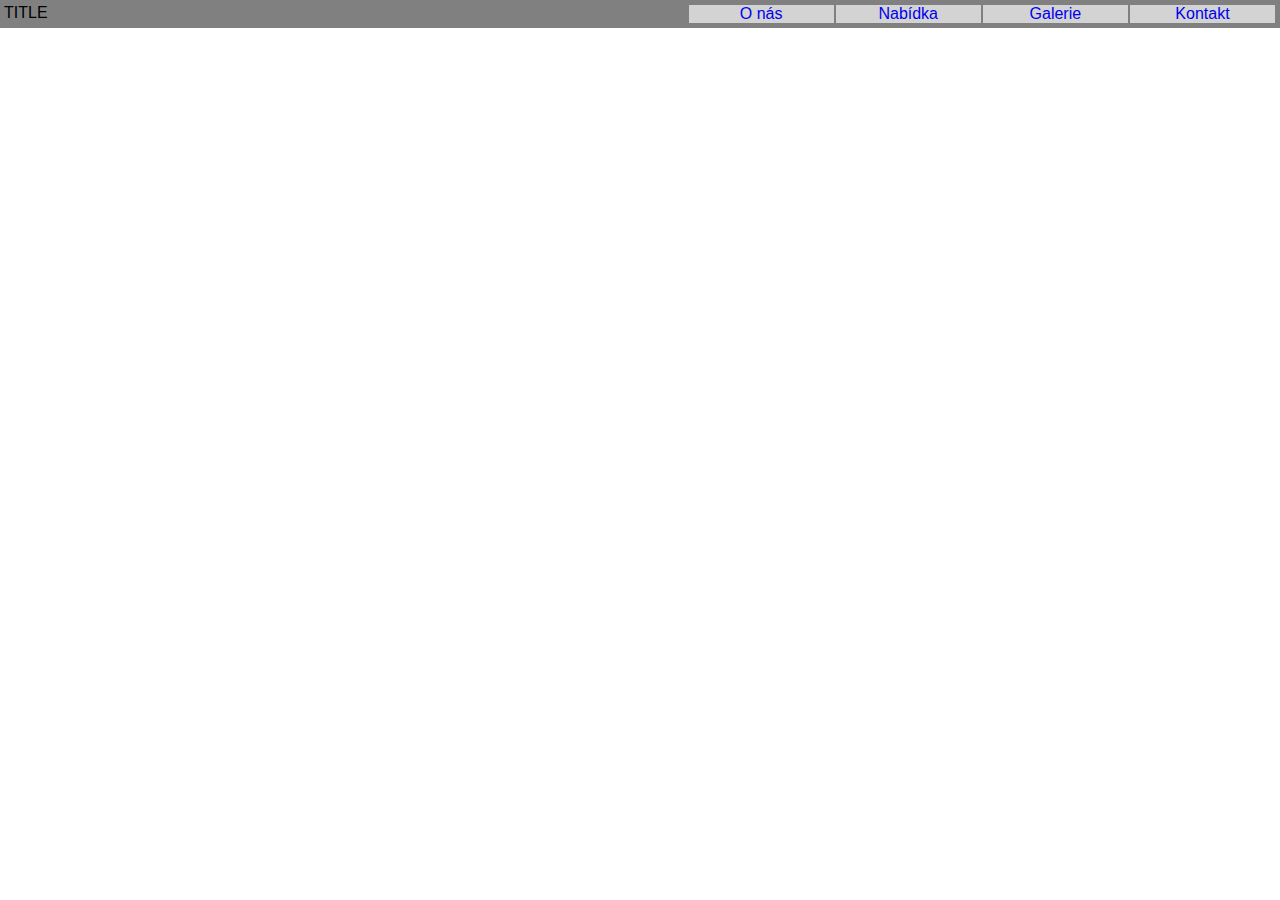
<file: 1/index.html>
<!DOCTYPE html>
<html lang="cs">
  <head>
    <meta charset="utf-8">
    <link rel="stylesheet" href="style.css">
    <meta name="viewport" content="width=device-width, initial-scale=1">
    <title>Ukol1</title>

</head>

<body>
    <header class="navbar">
        <div class="title">TITLE</div>
        <ul class="items">
            <li><a href="#">O nás</a></li>
            <li><a href="#">Nabídka</a></li>
            <li><a href="#">Galerie</a></li>
            <li><a href="#">Kontakt</a></li>
        </ul>
    </header>
</body></html>
</file>
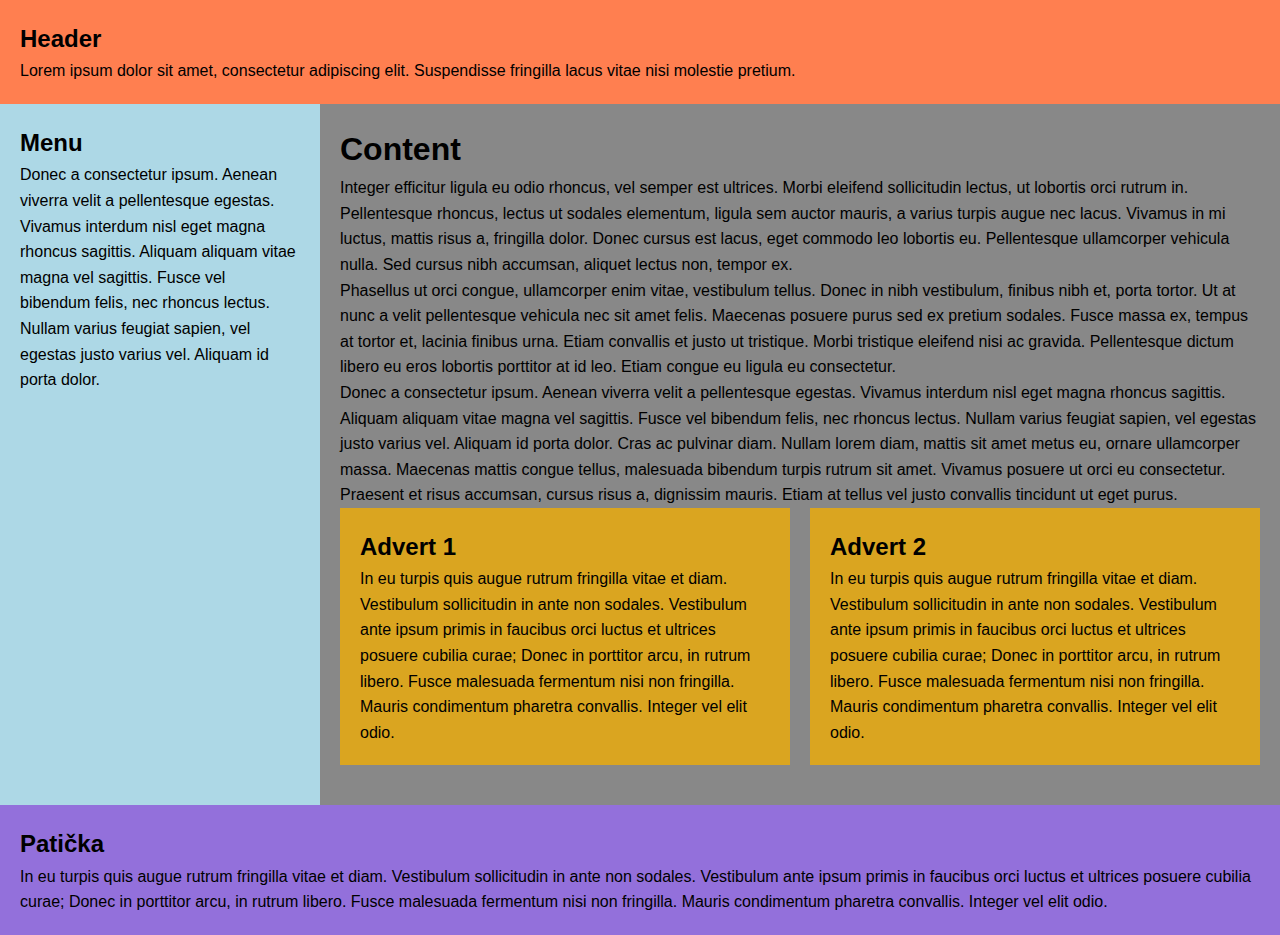
<file: 3/index.html>
<!DOCTYPE html>
<html>
  <head>
    <meta charset="utf-8" />
    <meta name="viewport" content="width=device-width, initial-scale=1" />
    <title>Responsive layout 3</title>
    <link rel="stylesheet" type="text/css" href="style.css" />
</head>

<body>
    <header class="header">
        <h2>Header</h2>
        <p> Lorem ipsum dolor sit amet, consectetur adipiscing elit. Suspendisse fringilla lacus vitae nisi molestie pretium.</p>
    </header>

    <div class="main_container">
        <nav class="menu">
            <h2>Menu</h2>
            <p>
                Donec a consectetur ipsum. Aenean viverra velit a pellentesque egestas. Vivamus interdum nisl eget magna rhoncus sagittis. Aliquam aliquam vitae magna vel sagittis. Fusce vel bibendum felis, nec rhoncus lectus. Nullam varius feugiat sapien, vel egestas justo varius vel. Aliquam id porta dolor.
            </p>
        </nav>
        <main class="content">
            <article class="article">
                <h1>Content</h1>
                <p>
                    Integer efficitur ligula eu odio rhoncus, vel semper est ultrices. Morbi eleifend sollicitudin lectus, ut lobortis orci rutrum in. Pellentesque rhoncus, lectus ut sodales elementum, ligula sem auctor mauris, a varius turpis augue nec lacus. Vivamus in mi luctus, mattis risus a, fringilla dolor. Donec cursus est lacus, eget commodo leo lobortis eu. Pellentesque ullamcorper vehicula nulla. Sed cursus nibh accumsan, aliquet lectus non, tempor ex.
                </p>

                <p>
                    Phasellus ut orci congue, ullamcorper enim vitae, vestibulum tellus. Donec in nibh vestibulum, finibus nibh et, porta tortor. Ut at nunc a velit pellentesque vehicula nec sit amet felis. Maecenas posuere purus sed ex pretium sodales. Fusce massa ex, tempus at tortor et, lacinia finibus urna. Etiam convallis et justo ut tristique. Morbi tristique eleifend nisi ac gravida. Pellentesque dictum libero eu eros lobortis porttitor at id leo. Etiam congue eu ligula eu consectetur.
                </p>

                <p>
                    Donec a consectetur ipsum. Aenean viverra velit a pellentesque egestas. Vivamus interdum nisl eget magna rhoncus sagittis. Aliquam aliquam vitae magna vel sagittis. Fusce vel bibendum felis, nec rhoncus lectus. Nullam varius feugiat sapien, vel egestas justo varius vel. Aliquam id porta dolor. Cras ac pulvinar diam. Nullam lorem diam, mattis sit amet metus eu, ornare ullamcorper massa. Maecenas mattis congue tellus, malesuada bibendum turpis rutrum sit amet. Vivamus posuere ut orci eu consectetur. Praesent et risus accumsan, cursus risus a, dignissim mauris. Etiam at tellus vel justo convallis tincidunt ut eget purus.
                </p>
            </article>

            <aside class="adverts_container">
                <section>
                    <h2>Advert 1</h2>
                    <p>In eu turpis quis augue rutrum fringilla vitae et diam. Vestibulum sollicitudin in ante non sodales. Vestibulum ante ipsum primis in faucibus orci luctus et ultrices posuere cubilia curae; Donec in porttitor arcu, in rutrum libero. Fusce malesuada fermentum nisi non fringilla. Mauris condimentum pharetra convallis. Integer vel elit odio.</p>
                </section>

                <section>
                    <h2>Advert 2</h2>
                    <p>
                        In eu turpis quis augue rutrum fringilla vitae et diam. Vestibulum sollicitudin in ante non sodales. Vestibulum ante ipsum primis in faucibus orci luctus et ultrices posuere cubilia curae; Donec in porttitor arcu, in rutrum libero. Fusce malesuada fermentum nisi non fringilla. Mauris condimentum pharetra convallis. Integer vel elit odio.
                    </p>
                </section>
            </aside>
        </main>
    </div>

    <footer class="footer">
        <h2>Patička</h2>

        <p>
            In eu turpis quis augue rutrum fringilla vitae et diam. Vestibulum sollicitudin in ante non sodales. Vestibulum ante ipsum primis in faucibus orci luctus et ultrices posuere cubilia curae; Donec in porttitor arcu, in rutrum libero. Fusce malesuada fermentum nisi non fringilla. Mauris condimentum pharetra convallis. Integer vel elit odio.
        </p>
    </footer>
</body></html>
</file>
<file: 1/style.css>
body,
* {
  margin: 0;
  padding: 0;
  font-family: Arial, Helvetica, sans-serif;
}
.navbar {
  background-color: gray;
  width: 100;
  padding: 4px;
  display: flex;
  flex-direction: column;
}
ul {
  text-align: center;
  list-style: none;
  display: flex;
  flex-direction: column;
  width: 100%;
}
.title {
  text-align: center;
  margin-bottom: 7px;
}
a {
  text-decoration: none;
}
li {
  background-color: rgb(211, 211, 211);
  margin: 1px;
  width: 100%;
}
@media only screen and (min-width: 700px) {
  ul {
    flex-direction: row;
    justify-content: space-evenly;
  }
}
@media only screen and (min-width: 1000px) {
  .navbar {
    flex-direction: row;
  }
  .title {
    margin-right: 50vw;
    margin-bottom: 0;
  }
}
</file>
<file: 3/style.css>
* {
    margin: 0;
    padding: 0;
    box-sizing: border-box;
}

body {
    font-family: Arial, sans-serif;
    line-height: 1.6;
}

.header {
    background-color: coral;
    padding: 20px;
}

.menu {
    background-color: lightblue;
    padding: 20px;
}

.content {
    background-color: #888;
    padding: 20px;
}

.adverts_container section {
    background-color: goldenrod;
    padding: 20px;
    margin-bottom: 20px;
}

.footer {
    background-color: mediumpurple;
    padding: 20px;
}

@media screen and (max-width: 767px) {
    .main_container {
        display: flex;
        flex-direction: column;
    }
    
    .content {
        display: flex;
        flex-direction: column;
    }
    
    .article {
        order: 1;
    }
    
    .adverts_container {
        order: 2;
    }
}

@media screen and (min-width: 768px) and (max-width: 1023px) {
    .main_container {
        display: flex;
        flex-direction: column;
    }
    
    .content {
        display: grid;
        grid-template-columns: 2fr 1fr;
        gap: 20px;
    }
}

@media screen and (min-width: 1024px) {
    .main_container {
        display: grid;
        grid-template-columns: 1fr 3fr;
    }
    
    .content {
        display: flex;
        flex-direction: column;
    }
    
    .adverts_container {
        display: grid;
        grid-template-columns: 1fr 1fr;
        gap: 20px;
    }
}
</file>
